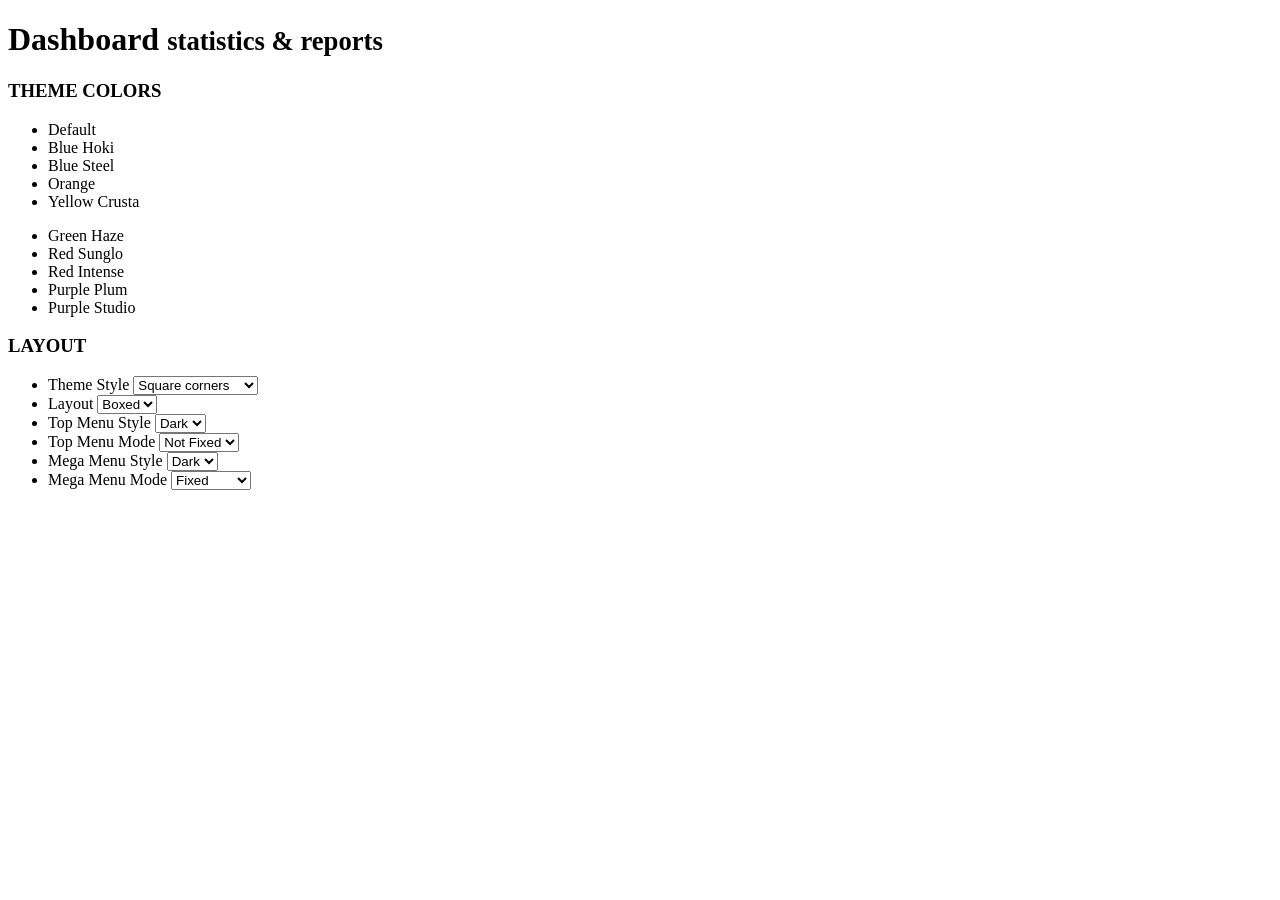
<file: src/main/resources/templates/layout/v1/contenthead.html>
<!DOCTYPE html>
<html lang="en" xmlns:th="http://www.thymeleaf.org">
    <!-- BEGIN PAGE HEAD -->
    <div class="page-head" th:fragment="contenthead">
        <div class="container">
            <!-- BEGIN PAGE TITLE -->
            <div class="page-title">
                <h1>Dashboard <small>statistics &amp; reports</small></h1>
            </div>
            <!-- END PAGE TITLE -->
            <!-- BEGIN PAGE TOOLBAR -->
            <div class="page-toolbar">
                <!-- BEGIN THEME PANEL -->
                <div class="btn-group btn-theme-panel">
                    <a href="javascript:;" class="btn dropdown-toggle" data-toggle="dropdown" aria-expanded="false">
                        <i class="icon-settings"></i>
                    </a>
                    <div class="dropdown-menu theme-panel pull-right dropdown-custom hold-on-click">
                        <div class="row">
                            <div class="col-md-6 col-sm-6 col-xs-12">
                                <h3>THEME COLORS</h3>
                                <div class="row">
                                    <div class="col-md-6 col-sm-6 col-xs-12">
                                        <ul class="theme-colors">
                                            <li class="theme-color theme-color-default" data-theme="default">
                                                <span class="theme-color-view"></span>
                                                <span class="theme-color-name">Default</span>
                                            </li>
                                            <li class="theme-color theme-color-blue-hoki" data-theme="blue-hoki">
                                                <span class="theme-color-view"></span>
                                                <span class="theme-color-name">Blue Hoki</span>
                                            </li>
                                            <li class="theme-color theme-color-blue-steel" data-theme="blue-steel">
                                                <span class="theme-color-view"></span>
                                                <span class="theme-color-name">Blue Steel</span>
                                            </li>
                                            <li class="theme-color theme-color-yellow-orange" data-theme="yellow-orange">
                                                <span class="theme-color-view"></span>
                                                <span class="theme-color-name">Orange</span>
                                            </li>
                                            <li class="theme-color theme-color-yellow-crusta" data-theme="yellow-crusta">
                                                <span class="theme-color-view"></span>
                                                <span class="theme-color-name">Yellow Crusta</span>
                                            </li>
                                        </ul>
                                    </div>
                                    <div class="col-md-6 col-sm-6 col-xs-12">
                                        <ul class="theme-colors">
                                            <li class="theme-color theme-color-green-haze" data-theme="green-haze">
                                                <span class="theme-color-view"></span>
                                                <span class="theme-color-name">Green Haze</span>
                                            </li>
                                            <li class="theme-color theme-color-red-sunglo" data-theme="red-sunglo">
                                                <span class="theme-color-view"></span>
                                                <span class="theme-color-name">Red Sunglo</span>
                                            </li>
                                            <li class="theme-color theme-color-red-intense" data-theme="red-intense">
                                                <span class="theme-color-view"></span>
                                                <span class="theme-color-name">Red Intense</span>
                                            </li>
                                            <li class="theme-color theme-color-purple-plum" data-theme="purple-plum">
                                                <span class="theme-color-view"></span>
                                                <span class="theme-color-name">Purple Plum</span>
                                            </li>
                                            <li class="theme-color theme-color-purple-studio" data-theme="purple-studio">
                                                <span class="theme-color-view"></span>
                                                <span class="theme-color-name">Purple Studio</span>
                                            </li>
                                        </ul>
                                    </div>
                                </div>
                            </div>
                            <div class="col-md-6 col-sm-6 col-xs-12 seperator">
                                <h3>LAYOUT</h3>
                                <ul class="theme-settings">
                                    <li>
                                        Theme Style
                                        <select class="theme-setting theme-setting-style form-control input-sm input-small input-inline tooltips" data-original-title="Change theme style" data-container="body" data-placement="left">
                                            <option value="boxed" selected="selected">Square corners</option>
                                            <option value="rounded">Rounded corners</option>
                                        </select>
                                    </li>
                                    <li>
                                        Layout
                                        <select class="theme-setting theme-setting-layout form-control input-sm input-small input-inline tooltips" data-original-title="Change layout type" data-container="body" data-placement="left">
                                            <option value="boxed" selected="selected">Boxed</option>
                                            <option value="fluid">Fluid</option>
                                        </select>
                                    </li>
                                    <li>
                                        Top Menu Style
                                        <select class="theme-setting theme-setting-top-menu-style form-control input-sm input-small input-inline tooltips" data-original-title="Change top menu dropdowns style" data-container="body" data-placement="left">
                                            <option value="dark" selected="selected">Dark</option>
                                            <option value="light">Light</option>
                                        </select>
                                    </li>
                                    <li>
                                        Top Menu Mode
                                        <select class="theme-setting theme-setting-top-menu-mode form-control input-sm input-small input-inline tooltips" data-original-title="Enable fixed(sticky) top menu" data-container="body" data-placement="left">
                                            <option value="fixed">Fixed</option>
                                            <option value="not-fixed" selected="selected">Not Fixed</option>
                                        </select>
                                    </li>
                                    <li>
                                        Mega Menu Style
                                        <select class="theme-setting theme-setting-mega-menu-style form-control input-sm input-small input-inline tooltips" data-original-title="Change mega menu dropdowns style" data-container="body" data-placement="left">
                                            <option value="dark" selected="selected">Dark</option>
                                            <option value="light">Light</option>
                                        </select>
                                    </li>
                                    <li>
                                        Mega Menu Mode
                                        <select class="theme-setting theme-setting-mega-menu-mode form-control input-sm input-small input-inline tooltips" data-original-title="Enable fixed(sticky) mega menu" data-container="body" data-placement="left">
                                            <option value="fixed" selected="selected">Fixed</option>
                                            <option value="not-fixed">Not Fixed</option>
                                        </select>
                                    </li>
                                </ul>
                            </div>
                        </div>
                    </div>
                </div>
                <!-- END THEME PANEL -->
            </div>
            <!-- END PAGE TOOLBAR -->
        </div>
    </div>
    <!-- END PAGE HEAD -->
</html>
</file>
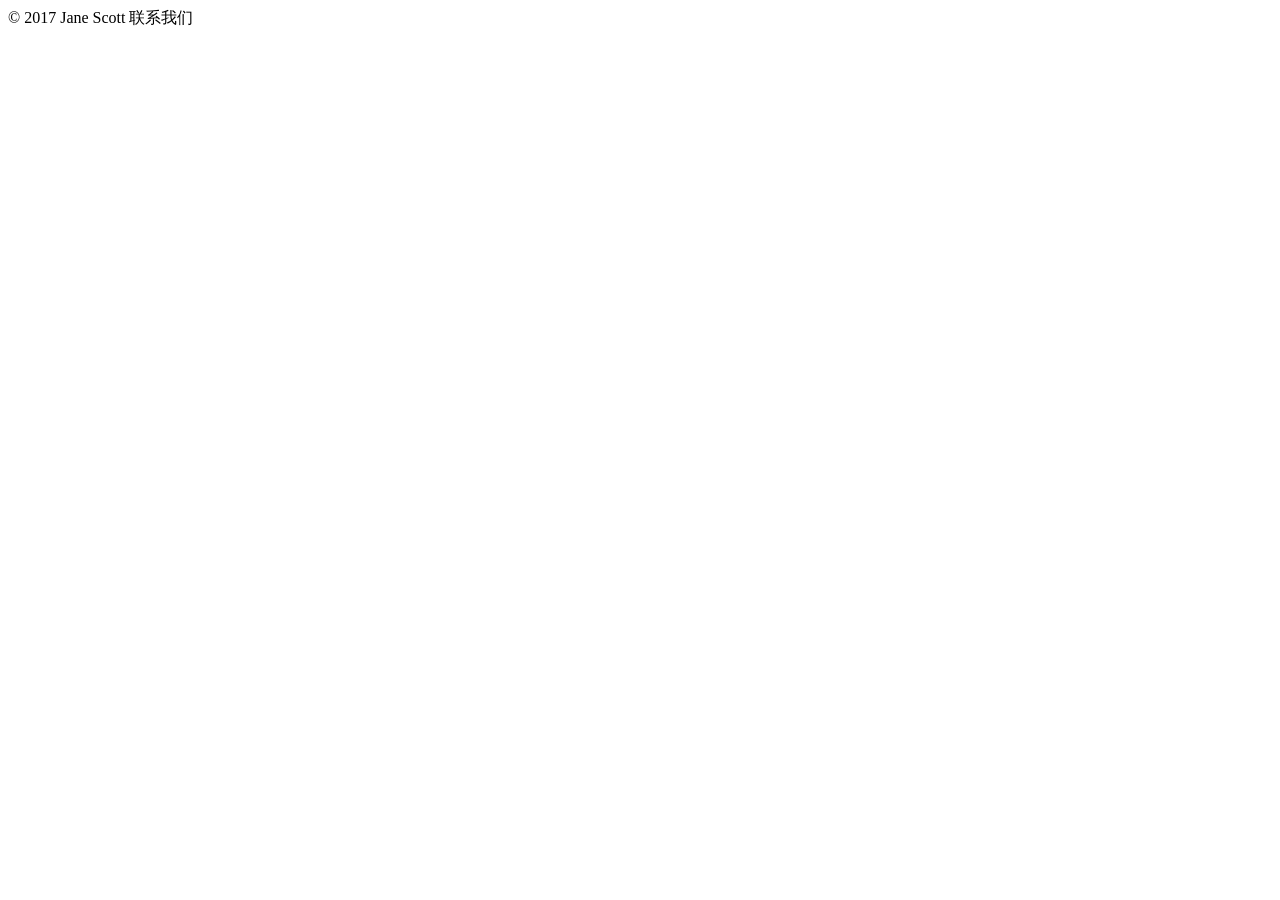
<file: src/main/resources/templates/layout/v1/footer.html>
<html xmlns:th="http://www.thymeleaf.org">
    <div class="page-footer" th:fragment="footer">
        <div class="container">
            &copy; 2017 Jane Scott <a th:href="@{/contact_us}">联系我们</a>
        </div>
    </div>
</html>
</file>
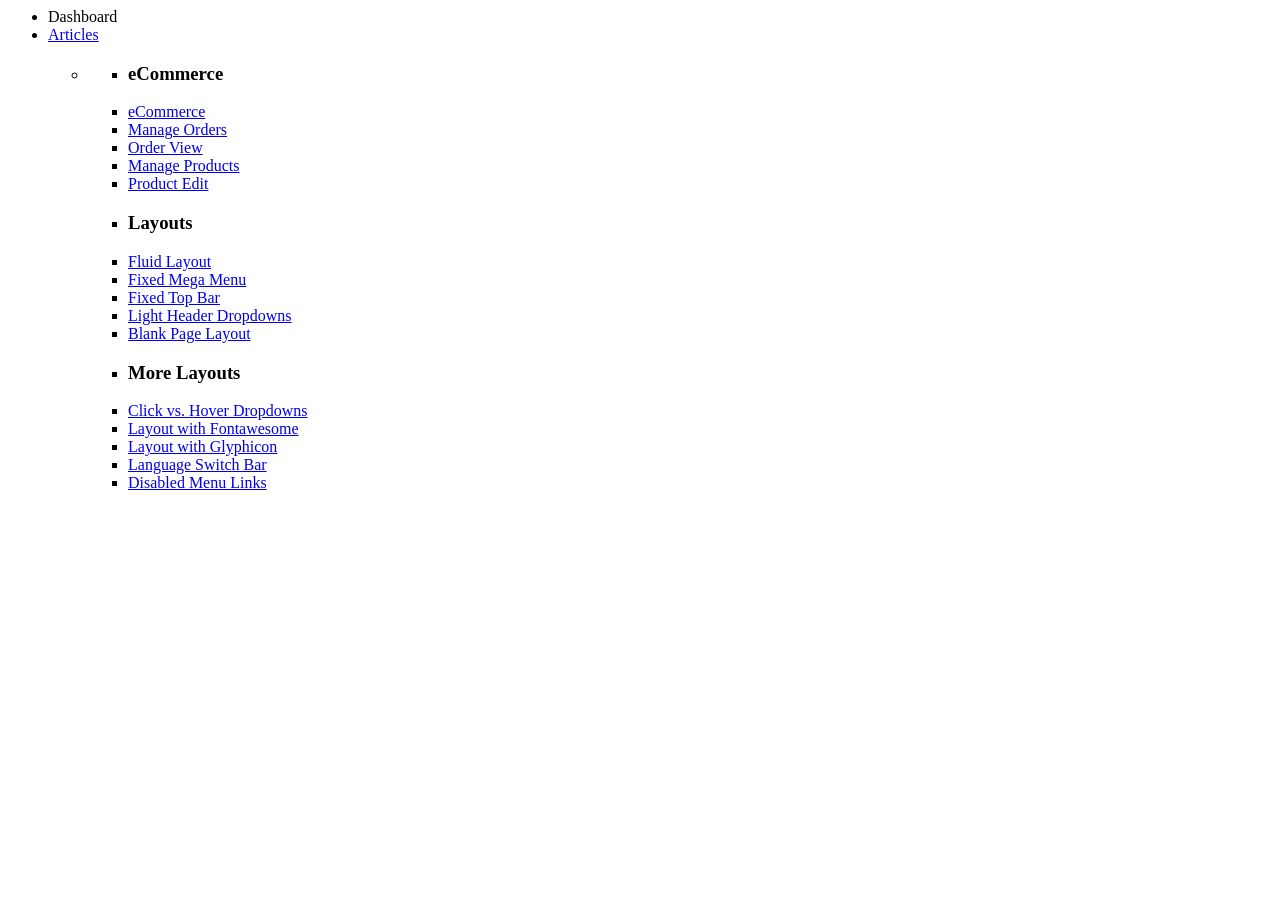
<file: src/main/resources/templates/layout/v1/menus.html>
<html lang="en" xmlns:th="http://www.thymeleaf.org">
    <div class="hor-menu" th:fragment="menus">
        <ul class="nav navbar-nav">
            <li class="active">
                <a th:href="@{/menu}">Dashboard</a>
            </li>
            <li class="menu-dropdown mega-menu-dropdown ">
                <a data-hover="megamenu-dropdown" data-close-others="true" data-toggle="dropdown" href="javascript:;" class="dropdown-toggle">
                    Articles <i class="fa fa-angle-down"></i>
                </a>
                <ul class="dropdown-menu" style="min-width: 710px">
                    <li>
                        <div class="mega-menu-content">
                            <div class="row">
                                <div class="col-md-4">
                                    <ul class="mega-menu-submenu">
                                        <li>
                                            <h3>eCommerce</h3>
                                        </li>
                                        <li>
                                            <a href="ecommerce_index.html" class="iconify">
                                                <i class="icon-home"></i>
                                                eCommerce </a>
                                        </li>
                                        <li>
                                            <a href="ecommerce_orders.html" class="iconify">
                                                <i class="icon-basket"></i>
                                                Manage Orders </a>
                                        </li>
                                        <li>
                                            <a href="ecommerce_orders_view.html" class="iconify">
                                                <i class="icon-tag"></i>
                                                Order View </a>
                                        </li>
                                        <li>
                                            <a href="ecommerce_products.html" class="iconify">
                                                <i class="icon-handbag"></i>
                                                Manage Products </a>
                                        </li>
                                        <li>
                                            <a href="ecommerce_products_edit.html" class="iconify">
                                                <i class="icon-pencil"></i>
                                                Product Edit </a>
                                        </li>
                                    </ul>
                                </div>
                                <div class="col-md-4">
                                    <ul class="mega-menu-submenu">
                                        <li>
                                            <h3>Layouts</h3>
                                        </li>
                                        <li>
                                            <a href="layout_fluid.html" class="iconify">
                                                <i class="icon-cursor-move"></i>
                                                Fluid Layout </a>
                                        </li>
                                        <li>
                                            <a href="layout_mega_menu_fixed.html" class="iconify">
                                                <i class="icon-pin"></i>
                                                Fixed Mega Menu </a>
                                        </li>
                                        <li>
                                            <a href="layout_top_bar_fixed.html" class="iconify">
                                                <i class="icon-bar-chart"></i>
                                                Fixed Top Bar </a>
                                        </li>
                                        <li>
                                            <a href="layout_light_header.html" class="iconify">
                                                <i class="icon-paper-plane"></i>
                                                Light Header Dropdowns </a>
                                        </li>
                                        <li>
                                            <a href="layout_blank_page.html" class="iconify">
                                                <i class="icon-doc"></i>
                                                Blank Page Layout </a>
                                        </li>
                                    </ul>
                                </div>
                                <div class="col-md-4">
                                    <ul class="mega-menu-submenu">
                                        <li>
                                            <h3>More Layouts</h3>
                                        </li>
                                        <li>
                                            <a href="layout_click_dropdowns.html" class="iconify">
                                                <i class="icon-speech"></i>
                                                Click vs. Hover Dropdowns </a>
                                        </li>
                                        <li>
                                            <a href="layout_fontawesome_icons.html" class="iconify">
                                                <i class="icon-link"></i>
                                                Layout with Fontawesome </a>
                                        </li>
                                        <li>
                                            <a href="layout_glyphicons.html" class="iconify">
                                                <i class="icon-settings"></i>
                                                Layout with Glyphicon </a>
                                        </li>
                                        <li>
                                            <a href="layout_language_bar.html" class="iconify">
                                                <i class="icon-globe"></i>
                                                Language Switch Bar </a>
                                        </li>
                                        <li>
                                            <a href="layout_disabled_menu.html" class="iconify">
                                                <i class=" icon-lock"></i>
                                                Disabled Menu Links </a>
                                        </li>
                                    </ul>
                                </div>
                            </div>
                        </div>
                    </li>
                </ul>
            </li>
            <!--<li class="menu-dropdown mega-menu-dropdown mega-menu-full ">-->
                <!--<a data-hover="megamenu-dropdown" data-close-others="true" data-toggle="dropdown" href="javascript:;" class="dropdown-toggle">-->
                    <!--UI Components <i class="fa fa-angle-down"></i>-->
                <!--</a>-->
                <!--<ul class="dropdown-menu">-->
                    <!--<li>-->
                        <!--<div class="mega-menu-content">-->
                            <!--<div class="row">-->
                                <!--<div class="col-md-3">-->
                                    <!--<ul class="mega-menu-submenu">-->
                                        <!--<li>-->
                                            <!--<h3>UI Components</h3>-->
                                        <!--</li>-->
                                        <!--<li>-->
                                            <!--<a href="ui_general.html">-->
                                                <!--<i class="fa fa-angle-right"></i>-->
                                                <!--General </a>-->
                                        <!--</li>-->
                                        <!--<li>-->
                                            <!--<a href="ui_buttons.html">-->
                                                <!--<i class="fa fa-angle-right"></i>-->
                                                <!--Buttons </a>-->
                                        <!--</li>-->
                                        <!--<li>-->
                                            <!--<a href="ui_icons.html">-->
                                                <!--<i class="fa fa-angle-right"></i>-->
                                                <!--Font Icons </a>-->
                                        <!--</li>-->
                                        <!--<li>-->
                                            <!--<a href="ui_colors.html">-->
                                                <!--<i class="fa fa-angle-right"></i>-->
                                                <!--Flat UI Colors </a>-->
                                        <!--</li>-->
                                        <!--<li>-->
                                            <!--<a href="ui_typography.html">-->
                                                <!--<i class="fa fa-angle-right"></i>-->
                                                <!--Typography </a>-->
                                        <!--</li>-->
                                        <!--<li>-->
                                            <!--<a href="ui_tabs_accordions_navs.html">-->
                                                <!--<i class="fa fa-angle-right"></i>-->
                                                <!--Tabs, Accordions &amp; Navs </a>-->
                                        <!--</li>-->
                                        <!--<li>-->
                                            <!--<a href="ui_tree.html">-->
                                                <!--<i class="fa fa-angle-right"></i>-->
                                                <!--Tree View </a>-->
                                        <!--</li>-->
                                        <!--<li>-->
                                            <!--<a href="ui_page_progress_style_1.html">-->
                                                <!--<i class="fa fa-angle-right"></i>-->
                                                <!--Page Progress Bar <span class="badge badge-roundless badge-warning">new</span></a>-->
                                        <!--</li>-->
                                        <!--<li>-->
                                            <!--<a href="ui_blockui.html">-->
                                                <!--<i class="fa fa-angle-right"></i>-->
                                                <!--Block UI </a>-->
                                        <!--</li>-->
                                        <!--<li>-->
                                            <!--<a href="ui_bootstrap_growl.html">-->
                                                <!--<i class="fa fa-angle-right"></i>-->
                                                <!--Bootstrap Growl Notifications <span class="badge badge-roundless badge-warning">new</span></a>-->
                                        <!--</li>-->
                                        <!--<li>-->
                                            <!--<a href="ui_notific8.html">-->
                                                <!--<i class="fa fa-angle-right"></i>-->
                                                <!--Notific8 Notifications </a>-->
                                        <!--</li>-->
                                    <!--</ul>-->
                                <!--</div>-->
                                <!--<div class="col-md-3">-->
                                    <!--<ul class="mega-menu-submenu">-->
                                        <!--<li>-->
                                            <!--<h3>More UI Components</h3>-->
                                        <!--</li>-->
                                        <!--<li>-->
                                            <!--<a href="ui_toastr.html">-->
                                                <!--<i class="fa fa-angle-right"></i>-->
                                                <!--Toastr Notifications </a>-->
                                        <!--</li>-->
                                        <!--<li>-->
                                            <!--<a href="ui_alert_dialog_api.html">-->
                                                <!--<i class="fa fa-angle-right"></i>-->
                                                <!--Alerts &amp; Dialogs API <span class="badge badge-roundless badge-danger">new</span></a>-->
                                        <!--</li>-->
                                        <!--<li>-->
                                            <!--<a href="ui_session_timeout.html">-->
                                                <!--<i class="fa fa-angle-right"></i>-->
                                                <!--Session Timeout </a>-->
                                        <!--</li>-->
                                        <!--<li>-->
                                            <!--<a href="ui_idle_timeout.html">-->
                                                <!--<i class="fa fa-angle-right"></i>-->
                                                <!--User Idle Timeout </a>-->
                                        <!--</li>-->
                                        <!--<li>-->
                                            <!--<a href="ui_modals.html">-->
                                                <!--<i class="fa fa-angle-right"></i>-->
                                                <!--Modals </a>-->
                                        <!--</li>-->
                                        <!--<li>-->
                                            <!--<a href="ui_extended_modals.html">-->
                                                <!--<i class="fa fa-angle-right"></i>-->
                                                <!--Extended Modals </a>-->
                                        <!--</li>-->
                                        <!--<li>-->
                                            <!--<a href="ui_tiles.html">-->
                                                <!--<i class="fa fa-angle-right"></i>-->
                                                <!--Tiles </a>-->
                                        <!--</li>-->
                                        <!--<li>-->
                                            <!--<a href="ui_datepaginator.html">-->
                                                <!--<i class="fa fa-angle-right"></i>-->
                                                <!--Date Paginator </a>-->
                                        <!--</li>-->
                                        <!--<li>-->
                                            <!--<a href="ui_nestable.html">-->
                                                <!--<i class="fa fa-angle-right"></i>-->
                                                <!--Nestable List </a>-->
                                        <!--</li>-->
                                    <!--</ul>-->
                                <!--</div>-->
                                <!--<div class="col-md-3">-->
                                    <!--<ul class="mega-menu-submenu">-->
                                        <!--<li>-->
                                            <!--<h3>Form Stuff</h3>-->
                                        <!--</li>-->
                                        <!--<li>-->
                                            <!--<a href="form_controls_md.html">-->
                                                <!--<i class="fa fa-angle-right"></i>-->
                                                <!--Material Design<br/>-->
                                                <!--Form Controls </a>-->
                                        <!--</li>-->
                                        <!--<li>-->
                                            <!--<a href="form_controls.html">-->
                                                <!--<i class="fa fa-angle-right"></i>-->
                                                <!--Bootstrap<br/>-->
                                                <!--Form Controls </a>-->
                                        <!--</li>-->
                                        <!--<li>-->
                                            <!--<a href="form_icheck.html">-->
                                                <!--<i class="fa fa-angle-right"></i>-->
                                                <!--iCheck Controls </a>-->
                                        <!--</li>-->
                                        <!--<li>-->
                                            <!--<a href="form_layouts.html">-->
                                                <!--<i class="fa fa-angle-right"></i>-->
                                                <!--Form Layouts </a>-->
                                        <!--</li>-->
                                        <!--<li>-->
                                            <!--<a href="form_editable.html">-->
                                                <!--<i class="fa fa-angle-right"></i>-->
                                                <!--Form X-editable <span class="badge badge-roundless badge-success">new</span></a>-->
                                        <!--</li>-->
                                        <!--<li>-->
                                            <!--<a href="form_wizard.html">-->
                                                <!--<i class="fa fa-angle-right"></i>-->
                                                <!--Form Wizard </a>-->
                                        <!--</li>-->
                                        <!--<li>-->
                                            <!--<a href="form_validation.html">-->
                                                <!--<i class="fa fa-angle-right"></i>-->
                                                <!--Form Validation </a>-->
                                        <!--</li>-->
                                        <!--<li>-->
                                            <!--<a href="form_image_crop.html">-->
                                                <!--<i class="fa fa-angle-right"></i>-->
                                                <!--Image Cropping </a>-->
                                        <!--</li>-->
                                        <!--<li>-->
                                            <!--<a href="form_fileupload.html">-->
                                                <!--<i class="fa fa-angle-right"></i>-->
                                                <!--Multiple File Upload </a>-->
                                        <!--</li>-->
                                        <!--<li>-->
                                            <!--<a href="form_dropzone.html">-->
                                                <!--<i class="fa fa-angle-right"></i>-->
                                                <!--Dropzone File Upload </a>-->
                                        <!--</li>-->
                                    <!--</ul>-->
                                <!--</div>-->
                                <!--<div class="col-md-3">-->
                                    <!--<ul class="mega-menu-submenu">-->
                                        <!--<li>-->
                                            <!--<h3>Form Components</h3>-->
                                        <!--</li>-->
                                        <!--<li>-->
                                            <!--<a href="components_pickers.html">-->
                                                <!--<i class="fa fa-angle-right"></i>-->
                                                <!--Date &amp; Time Pickers </a>-->
                                        <!--</li>-->
                                        <!--<li>-->
                                            <!--<a href="components_context_menu.html">-->
                                                <!--<i class="fa fa-angle-right"></i>-->
                                                <!--Context Menu </a>-->
                                        <!--</li>-->
                                        <!--<li>-->
                                            <!--<a href="components_dropdowns.html">-->
                                                <!--<i class="fa fa-angle-right"></i>-->
                                                <!--Custom Dropdowns </a>-->
                                        <!--</li>-->
                                        <!--<li>-->
                                            <!--<a href="components_form_tools.html">-->
                                                <!--<i class="fa fa-angle-right"></i>-->
                                                <!--Form Widgets &amp; Tools </a>-->
                                        <!--</li>-->
                                        <!--<li>-->
                                            <!--<a href="components_form_tools2.html">-->
                                                <!--<i class="fa fa-angle-right"></i>-->
                                                <!--Form Widgets &amp; Tools 2 </a>-->
                                        <!--</li>-->
                                        <!--<li>-->
                                            <!--<a href="components_editors.html">-->
                                                <!--<i class="fa fa-angle-right"></i>-->
                                                <!--Markdown &amp; WYSIWYG Editors </a>-->
                                        <!--</li>-->
                                        <!--<li>-->
                                            <!--<a href="components_ion_sliders.html">-->
                                                <!--<i class="fa fa-angle-right"></i>-->
                                                <!--Ion Range Sliders </a>-->
                                        <!--</li>-->
                                        <!--<li>-->
                                            <!--<a href="components_noui_sliders.html">-->
                                                <!--<i class="fa fa-angle-right"></i>-->
                                                <!--NoUI Range Sliders </a>-->
                                        <!--</li>-->
                                        <!--<li>-->
                                            <!--<a href="components_jqueryui_sliders.html">-->
                                                <!--<i class="fa fa-angle-right"></i>-->
                                                <!--jQuery UI Sliders </a>-->
                                        <!--</li>-->
                                        <!--<li>-->
                                            <!--<a href="components_knob_dials.html">-->
                                                <!--<i class="fa fa-angle-right"></i>-->
                                                <!--Knob Circle Dials </a>-->
                                        <!--</li>-->
                                    <!--</ul>-->
                                <!--</div>-->
                            <!--</div>-->
                        <!--</div>-->
                    <!--</li>-->
                <!--</ul>-->
            <!--</li>-->
            <!--<li class="menu-dropdown classic-menu-dropdown ">-->
                <!--<a data-hover="megamenu-dropdown" data-close-others="true" data-toggle="dropdown" href="javascript:;">-->
                    <!--Extra <i class="fa fa-angle-down"></i>-->
                <!--</a>-->
                <!--<ul class="dropdown-menu pull-left">-->
                    <!--<li class=" dropdown-submenu">-->
                        <!--<a href=":;">-->
                            <!--<i class="icon-briefcase"></i>-->
                            <!--Data Tables </a>-->
                        <!--<ul class="dropdown-menu">-->
                            <!--<li class=" ">-->
                                <!--<a href="table_basic.html">-->
                                    <!--Basic Datatables </a>-->
                            <!--</li>-->
                            <!--<li class=" ">-->
                                <!--<a href="table_tree.html">-->
                                    <!--Tree Datatables </a>-->
                            <!--</li>-->
                            <!--<li class=" ">-->
                                <!--<a href="table_responsive.html">-->
                                    <!--Responsive Datatables </a>-->
                            <!--</li>-->
                            <!--<li class=" ">-->
                                <!--<a href="table_managed.html">-->
                                    <!--Managed Datatables </a>-->
                            <!--</li>-->
                            <!--<li class=" ">-->
                                <!--<a href="table_editable.html">-->
                                    <!--Editable Datatables </a>-->
                            <!--</li>-->
                            <!--<li class=" ">-->
                                <!--<a href="table_advanced.html">-->
                                    <!--Advanced Datatables </a>-->
                            <!--</li>-->
                            <!--<li class=" ">-->
                                <!--<a href="table_ajax.html">-->
                                    <!--Ajax Datatables </a>-->
                            <!--</li>-->
                        <!--</ul>-->
                    <!--</li>-->
                    <!--<li class=" dropdown-submenu">-->
                        <!--<a href=":;">-->
                            <!--<i class="icon-wallet"></i>-->
                            <!--Portlets </a>-->
                        <!--<ul class="dropdown-menu">-->
                            <!--<li class=" ">-->
                                <!--<a href="portlet_general.html">-->
                                    <!--General Portlets </a>-->
                            <!--</li>-->
                            <!--<li class=" ">-->
                                <!--<a href="portlet_general2.html">-->
                                    <!--New Portlets #1 <span class="badge badge-roundless badge-danger">new</span>-->
                                <!--</a>-->
                            <!--</li>-->
                            <!--<li class=" ">-->
                                <!--<a href="portlet_general3.html">-->
                                    <!--New Portlets #2 <span class="badge badge-roundless badge-danger">new</span>-->
                                <!--</a>-->
                            <!--</li>-->
                            <!--<li class=" ">-->
                                <!--<a href="portlet_ajax.html">-->
                                    <!--Ajax Portlets </a>-->
                            <!--</li>-->
                            <!--<li class=" ">-->
                                <!--<a href="portlet_draggable.html">-->
                                    <!--Draggable Portlets </a>-->
                            <!--</li>-->
                        <!--</ul>-->
                    <!--</li>-->
                    <!--<li class=" dropdown-submenu">-->
                        <!--<a href=":;">-->
                            <!--<i class="icon-bar-chart"></i>-->
                            <!--Charts </a>-->
                        <!--<ul class="dropdown-menu">-->
                            <!--<li class=" ">-->
                                <!--<a href="charts_amcharts.html">-->
                                    <!--amChart </a>-->
                            <!--</li>-->
                            <!--<li class=" ">-->
                                <!--<a href="charts_flotcharts.html">-->
                                    <!--Flotchart </a>-->
                            <!--</li>-->
                        <!--</ul>-->
                    <!--</li>-->
                    <!--<li class=" dropdown-submenu">-->
                        <!--<a href=":;">-->
                            <!--<i class="icon-pointer"></i>-->
                            <!--Maps </a>-->
                        <!--<ul class="dropdown-menu">-->
                            <!--<li class=" ">-->
                                <!--<a href="maps_google.html">-->
                                    <!--Google Maps </a>-->
                            <!--</li>-->
                            <!--<li class=" ">-->
                                <!--<a href="maps_vector.html">-->
                                    <!--Vector Maps </a>-->
                            <!--</li>-->
                        <!--</ul>-->
                    <!--</li>-->
                    <!--<li class=" dropdown-submenu">-->
                        <!--<a href=":;">-->
                            <!--<i class="icon-puzzle"></i>-->
                            <!--Multi Level </a>-->
                        <!--<ul class="dropdown-menu">-->
                            <!--<li class=" ">-->
                                <!--<a href="javascript:;">-->
                                    <!--<i class="icon-settings"></i>-->
                                    <!--Item 1 </a>-->
                            <!--</li>-->
                            <!--<li class=" ">-->
                                <!--<a href="javascript:;">-->
                                    <!--<i class="icon-user"></i>-->
                                    <!--Item 2 </a>-->
                            <!--</li>-->
                            <!--<li class=" ">-->
                                <!--<a href="javascript:;">-->
                                    <!--<i class="icon-globe"></i>-->
                                    <!--Item 3 </a>-->
                            <!--</li>-->
                            <!--<li class=" dropdown-submenu">-->
                                <!--<a href="#">-->
                                    <!--<i class="icon-folder"></i>-->
                                    <!--Sub Items </a>-->
                                <!--<ul class="dropdown-menu">-->
                                    <!--<li class=" ">-->
                                        <!--<a href="javascript:;">-->
                                            <!--Item 1 </a>-->
                                    <!--</li>-->
                                    <!--<li class=" ">-->
                                        <!--<a href="javascript:;">-->
                                            <!--Item 2 </a>-->
                                    <!--</li>-->
                                    <!--<li class=" ">-->
                                        <!--<a href="javascript:;">-->
                                            <!--Item 3 </a>-->
                                    <!--</li>-->
                                    <!--<li class=" ">-->
                                        <!--<a href="javascript:;">-->
                                            <!--Item 4 </a>-->
                                    <!--</li>-->
                                <!--</ul>-->
                            <!--</li>-->
                            <!--<li class=" ">-->
                                <!--<a href="javascript:;">-->
                                    <!--<i class="icon-share"></i>-->
                                    <!--Item 4 </a>-->
                            <!--</li>-->
                            <!--<li class=" ">-->
                                <!--<a href="javascript:;">-->
                                    <!--<i class="icon-bar-chart"></i>-->
                                    <!--Item 5 </a>-->
                            <!--</li>-->
                        <!--</ul>-->
                    <!--</li>-->
                <!--</ul>-->
            <!--</li>-->
            <!--<li class="menu-dropdown mega-menu-dropdown mega-menu-full ">-->
                <!--<a data-hover="megamenu-dropdown" data-close-others="true" data-toggle="dropdown" href="javascript:;" class="dropdown-toggle">-->
                    <!--Pages <i class="fa fa-angle-down"></i>-->
                <!--</a>-->
                <!--<ul class="dropdown-menu">-->
                    <!--<li>-->
                        <!--<div class="mega-menu-content">-->
                            <!--<div class="row">-->
                                <!--<div class="col-md-3">-->
                                    <!--<ul class="mega-menu-submenu">-->
                                        <!--<li>-->
                                            <!--<h3>User Pages</h3>-->
                                        <!--</li>-->
                                        <!--<li>-->
                                            <!--<a href="page_timeline.html">-->
                                                <!--<i class="fa fa-angle-right"></i>-->
                                                <!--New Timeline <span class="badge badge-warning">2</span></a>-->
                                        <!--</li>-->
                                        <!--<li>-->
                                            <!--<a href="extra_profile.html">-->
                                                <!--<i class="fa fa-angle-right"></i>-->
                                                <!--New User Profile <span class="badge badge-success badge-roundless">new</span></a>-->
                                        <!--</li>-->
                                        <!--<li>-->
                                            <!--<a href="page_todo.html">-->
                                                <!--<i class="fa fa-angle-right"></i>-->
                                                <!--Todo &amp; Tasks <span class="badge badge-danger">4</span></a>-->
                                        <!--</li>-->
                                        <!--<li>-->
                                            <!--<a href="inbox.html">-->
                                                <!--<i class="fa fa-angle-right"></i>-->
                                                <!--User Inbox <span class="badge badge-success">4</span></a>-->
                                        <!--</li>-->
                                        <!--<li>-->
                                            <!--<a href="page_calendar.html">-->
                                                <!--<i class="fa fa-angle-right"></i>-->
                                                <!--User Calendar <span class="badge badge-warning">14</span></a>-->
                                        <!--</li>-->
                                        <!--<li>-->
                                            <!--<a href="page_timeline_old.html">-->
                                                <!--<i class="fa fa-angle-right"></i>-->
                                                <!--Old Timeline <span class="badge badge-warning">2</span></a>-->
                                        <!--</li>-->
                                        <!--<li>-->
                                            <!--<a href="extra_profile_old.html">-->
                                                <!--<i class="fa fa-angle-right"></i>-->
                                                <!--Old User Profile </a>-->
                                        <!--</li>-->
                                    <!--</ul>-->
                                <!--</div>-->
                                <!--<div class="col-md-3">-->
                                    <!--<ul class="mega-menu-submenu">-->
                                        <!--<li>-->
                                            <!--<h3>General Pages</h3>-->
                                        <!--</li>-->
                                        <!--<li>-->
                                            <!--<a href="extra_faq.html">-->
                                                <!--<i class="fa fa-angle-right"></i>-->
                                                <!--FAQ Page </a>-->
                                        <!--</li>-->
                                        <!--<li>-->
                                            <!--<a href="page_portfolio.html">-->
                                                <!--<i class="fa fa-angle-right"></i>-->
                                                <!--Portfolio </a>-->
                                        <!--</li>-->
                                        <!--<li>-->
                                            <!--<a href="page_timeline.html">-->
                                                <!--<i class="fa fa-angle-right"></i>-->
                                                <!--Timeline <span class="badge badge-info">4</span></a>-->
                                        <!--</li>-->
                                        <!--<li>-->
                                            <!--<a href="page_coming_soon.html">-->
                                                <!--<i class="fa fa-angle-right"></i>-->
                                                <!--Coming Soon </a>-->
                                        <!--</li>-->
                                        <!--<li>-->
                                            <!--<a href="extra_invoice.html">-->
                                                <!--<i class="fa fa-angle-right"></i>-->
                                                <!--Invoice </a>-->
                                        <!--</li>-->
                                        <!--<li>-->
                                            <!--<a href="page_blog.html">-->
                                                <!--<i class="fa fa-angle-right"></i>-->
                                                <!--Blog </a>-->
                                        <!--</li>-->
                                        <!--<li>-->
                                            <!--<a href="page_blog_item.html">-->
                                                <!--<i class="fa fa-angle-right"></i>-->
                                                <!--Blog Post </a>-->
                                        <!--</li>-->
                                    <!--</ul>-->
                                <!--</div>-->
                                <!--<div class="col-md-3">-->
                                    <!--<ul class="mega-menu-submenu">-->
                                        <!--<li>-->
                                            <!--<h3>Custom Pages</h3>-->
                                        <!--</li>-->
                                        <!--<li>-->
                                            <!--<a href="page_news.html">-->
                                                <!--<i class="fa fa-angle-right"></i>-->
                                                <!--News <span class="badge badge-success">9</span></a>-->
                                        <!--</li>-->
                                        <!--<li>-->
                                            <!--<a href="page_news_item.html">-->
                                                <!--<i class="fa fa-angle-right"></i>-->
                                                <!--News View </a>-->
                                        <!--</li>-->
                                        <!--<li>-->
                                            <!--<a href="page_about.html">-->
                                                <!--<i class="fa fa-angle-right"></i>-->
                                                <!--About Us </a>-->
                                        <!--</li>-->
                                        <!--<li>-->
                                            <!--<a href="page_contact.html">-->
                                                <!--<i class="fa fa-angle-right"></i>-->
                                                <!--Contact Us </a>-->
                                        <!--</li>-->
                                        <!--<li>-->
                                            <!--<a href="extra_search.html">-->
                                                <!--<i class="fa fa-angle-right"></i>-->
                                                <!--Search Results </a>-->
                                        <!--</li>-->
                                        <!--<li>-->
                                            <!--<a href="extra_pricing_table.html">-->
                                                <!--<i class="fa fa-angle-right"></i>-->
                                                <!--Pricing Tables </a>-->
                                        <!--</li>-->
                                        <!--<li>-->
                                            <!--<a href="login.html">-->
                                                <!--<i class="fa fa-angle-right"></i>-->
                                                <!--Login Form 1 </a>-->
                                        <!--</li>-->
                                        <!--<li>-->
                                            <!--<a href="login_2.html">-->
                                                <!--<i class="fa fa-angle-right"></i>-->
                                                <!--Login Form 2 </a>-->
                                        <!--</li>-->
                                        <!--<li>-->
                                            <!--<a href="login_3.html">-->
                                                <!--<i class="fa fa-angle-right"></i>-->
                                                <!--Login Form 3 </a>-->
                                        <!--</li>-->
                                        <!--<li>-->
                                            <!--<a href="login_soft.html">-->
                                                <!--<i class="fa fa-angle-right"></i>-->
                                                <!--Login Form 4 </a>-->
                                        <!--</li>-->
                                    <!--</ul>-->
                                <!--</div>-->
                                <!--<div class="col-md-3">-->
                                    <!--<ul class="mega-menu-submenu">-->
                                        <!--<li>-->
                                            <!--<h3>Miscellaneous</h3>-->
                                        <!--</li>-->
                                        <!--<li>-->
                                            <!--<a href="extra_lock.html">-->
                                                <!--<i class="fa fa-angle-right"></i>-->
                                                <!--Lock Screen 1 </a>-->
                                        <!--</li>-->
                                        <!--<li>-->
                                            <!--<a href="extra_lock2.html">-->
                                                <!--<i class="fa fa-angle-right"></i>-->
                                                <!--Lock Screen 2 </a>-->
                                        <!--</li>-->
                                        <!--<li>-->
                                            <!--<a href="extra_404_option1.html">-->
                                                <!--<i class="fa fa-angle-right"></i>-->
                                                <!--404 Page Option 1 </a>-->
                                        <!--</li>-->
                                        <!--<li>-->
                                            <!--<a href="extra_404_option2.html">-->
                                                <!--<i class="fa fa-angle-right"></i>-->
                                                <!--404 Page Option 2 </a>-->
                                        <!--</li>-->
                                        <!--<li>-->
                                            <!--<a href="extra_404_option3.html">-->
                                                <!--<i class="fa fa-angle-right"></i>-->
                                                <!--404 Page Option 3 </a>-->
                                        <!--</li>-->
                                        <!--<li>-->
                                            <!--<a href="extra_500_option1.html">-->
                                                <!--<i class="fa fa-angle-right"></i>-->
                                                <!--500 Page Option 1 </a>-->
                                        <!--</li>-->
                                        <!--<li>-->
                                            <!--<a href="extra_500_option2.html">-->
                                                <!--<i class="fa fa-angle-right"></i>-->
                                                <!--500 Page Option 2 </a>-->
                                        <!--</li>-->

                                    <!--</ul>-->
                                <!--</div>-->
                            <!--</div>-->
                        <!--</div>-->
                    <!--</li>-->
                <!--</ul>-->
            <!--</li>-->
            <!--<li class="menu-dropdown">-->
                <!--<a href="angularjs" target="_blank" class="tooltips" data-container="body" data-placement="bottom" data-html="true" data-original-title="AngularJS version demo">-->
                    <!--AngularJS Version </a>-->
            <!--</li>-->
        </ul>
    </div>
</html>
</file>
